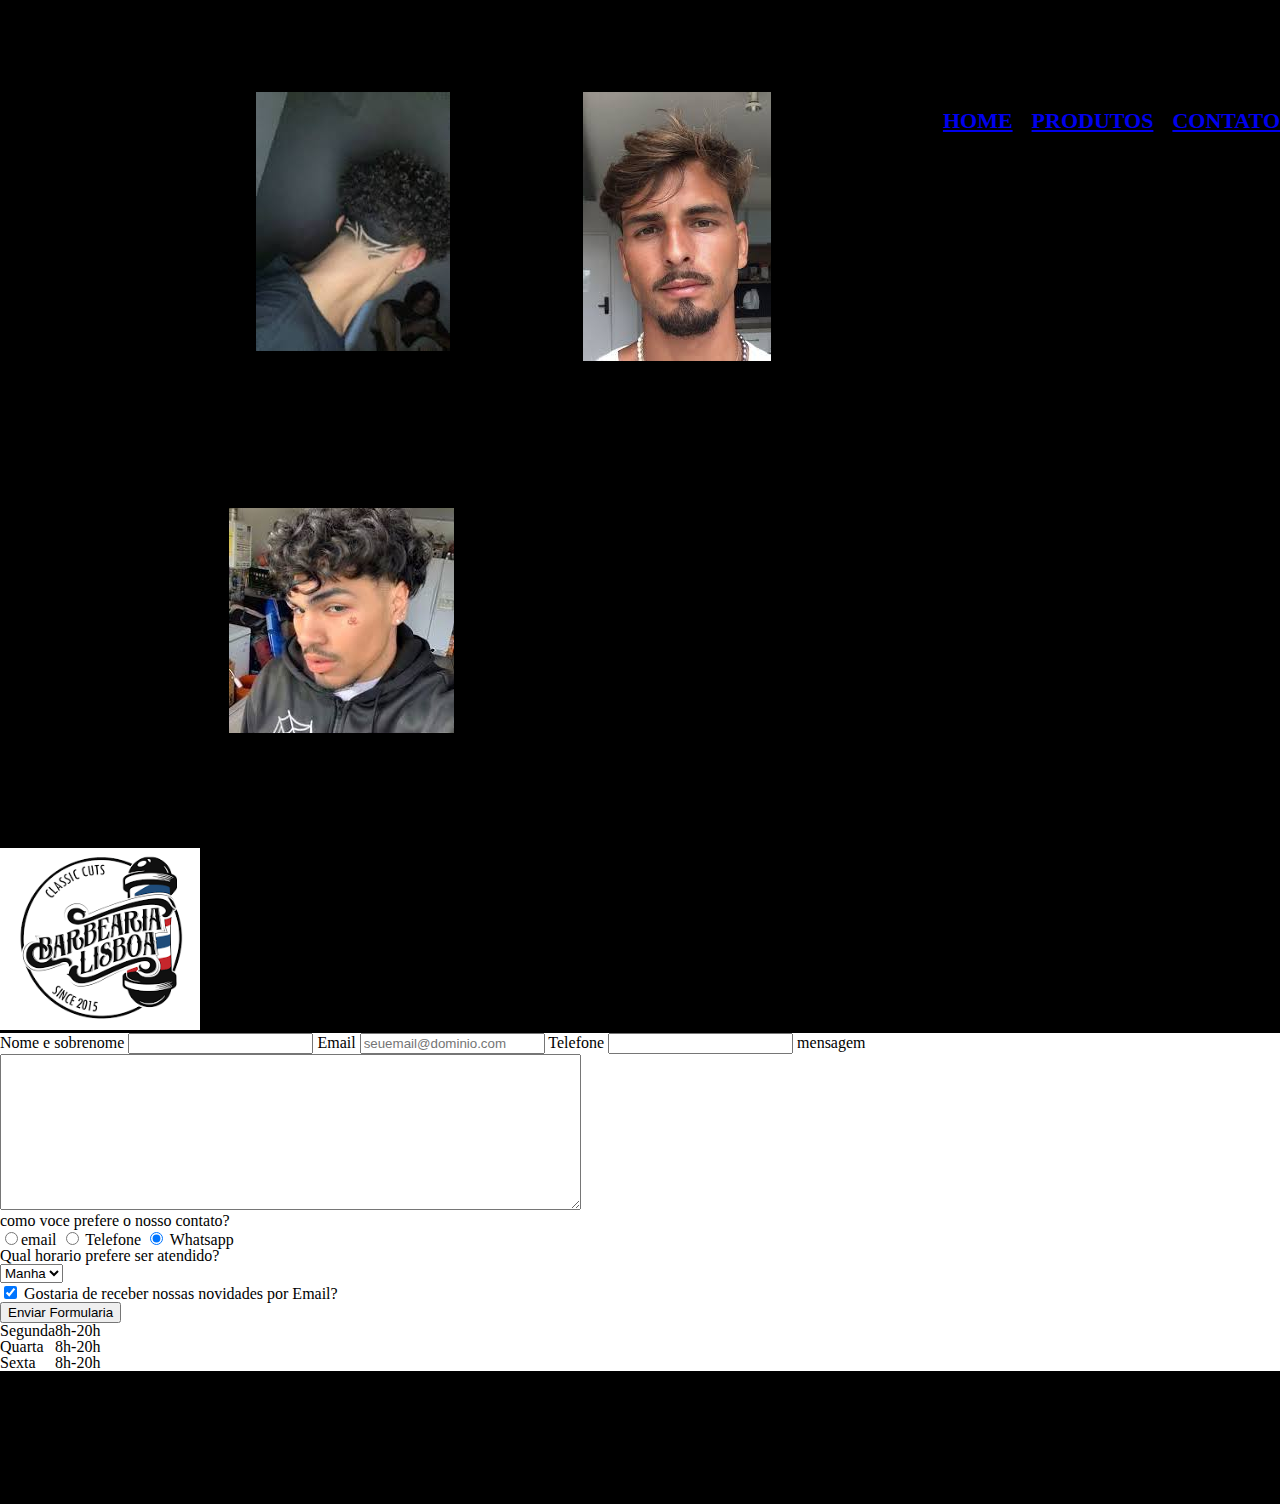
<file: contato.html>
<!DOCTYPE html>
<html lang="pt-br">
<head>
    <meta charset="UTF-8">
    <meta name="viewport" content="width=device-width, initial-scale=1.0">
    <title>Contato</title>
    <link rel="stylesheet" href="reset.css">
    <link rel="stylesheet" href="style.css">
</head>
<body>
    <header>
        <ul class="produtos">
            <li>
                <h2>Cabelo</h2>
                <img src="american.jpg">
                <p class="produto-descricao">Na tesoura ou na maquina, como o cliente preferir</p>
                <p class="produto-preco"> R$35,00</p>
            </li>
            <li>
                <h2>Barba</h2>
                <img src="cavanhq.jpg">
                <p class="produto-descricao">Corte e desenho profissional na barba</p>
                <p class="produto-preco"> R$35,00</p>
            </li>
            <li>
                <h2>Cabelo + Barba</h2>
                <img src="americano com cavanhaque.jpg">
                <p class="produto-descricao">Pacote completo de cabelo e barba,cavanhaque</p>
                <p class="produto-preco">R$35,00</p>
            </li>
        </ul>
            </div class="caixa">
            <h1><img id="logo" src="download (1).png"></h1>

                <nav>
                    <ul>
                        <li><a href="index.html">HOME</a></li>
                        <li><a href="produtos.html">Produtos</a></li>
                        <li><a href="contato.html">Contato</a></li>
                    </ul>    
                </nav>
    </header>
    <main>
        <form>
            <label for="nomesobrenome">Nome e sobrenome</label>
            <input type="text" id="nomesobrenome" class="input padrao">

            <label for="email">Email</label>
            <input type="email" id="email" class="input padrao" placeholder="seuemail@dominio.com">

            <label for="telefone">Telefone</label>
            <input type="tel" id="telefone" class="input padrao">
            
            <label for="mensagem">mensagem</label>
            <textarea cols="70" rows="10" id="mensagem" class="input padrao"></textarea>
            
            <div>
             <p>como voce prefere o nosso contato?</p>   
             <label for="telefone">
                <input type="radio" name="contato" value="telefone" id="radio-telefone">email
             </label>
             <label for="radio-telefone">
                <input type="radio" name="contato" value="telefone" id="radio-telefone">
                Telefone
            </label>
            <label for="radio-whatsapp">
                <input type="radio" name="contato" value="whatsapp" id="radio-whatsapp" checked>
                Whatsapp
            </label>
            <div>
                <p>Qual horario prefere ser atendido?</p>
                <select>
                    <option>Manha</option>
                    <option>Tarde</option>
                    <option>Noite</option>
                </select>
            </div>
            <label class="checked">
                <input type="checkbox" checked>
                Gostaria de receber nossas novidades por Email?
            </label>
        </div>
                    <input type="submit" value="Enviar Formularia">
                </form>
                <table>
                    <body>
                        <tr>
                            <td> Segunda</td>
                            <td>8h-20h</td>
                        </tr>
                        <tr>
                            <td> Quarta</td>
                            <td>8h-20h</td>
                        </tr>
                        <tr>
                            <td> Sexta</td>
                            <td>8h-20h</td>
                        </tr>
                    </body>
                </table>
            </div>
        </form>
    </main>
    <footer>
        
        <p class="copyright">&copy; Copyright Kaikysantos-2025</p>
    </footer> 
</body>
</html>
</file>
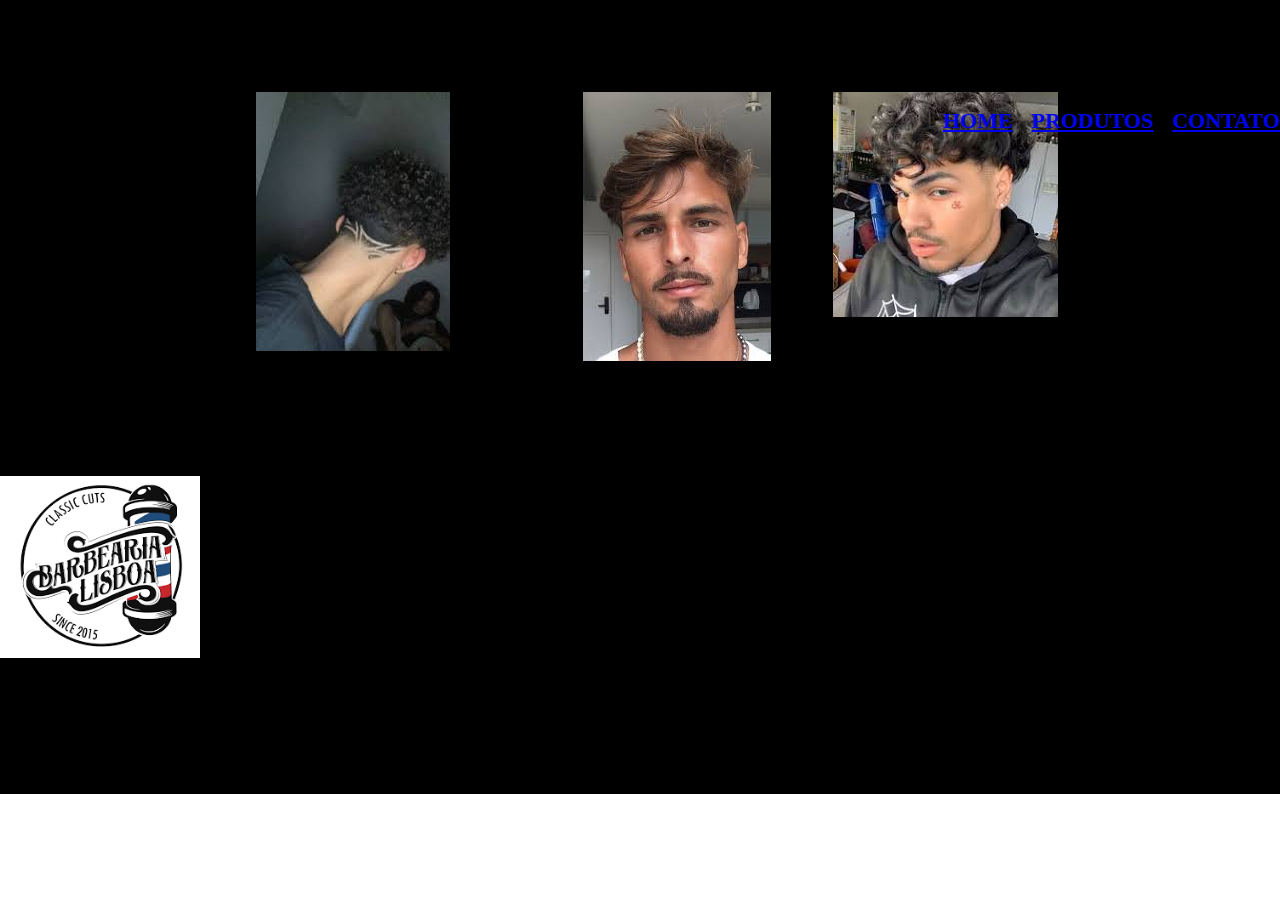
<file: produtos.html>
<!DOCTYPE html>
<html lang="pt-br">
<head>
    <meta charset="UTF-8">
    <meta name="viewport" content="width=device-width, initial-scale=1.0">
    <title>Produtos</title>
    <link rel="stylesheet" href="reset.css">
    <link rel="stylesheet" href="style.css">
</head>
<body>
    <header>
        <ul class="produtos">
            <li>
                <h2>Cabelo</h2>
                <img src="american.jpg">
                <p class="produto-descricao">Na tesoura ou na maquina, como o cliente preferir</p>
                <p class="produto-preco"> R$35,00</p>
            </li>
            <li>
                <h2>Barba</h2>
                <img src="cavanhq.jpg">
                <p class="produto-descricao">Corte e desenho profissional na barba</p>
                <p class="produto-preco"> R$35,00</p>
            </li>
            <li>
                <h2>Cabelo + Barba</h2>
                <img src="americano com cavanhaque.jpg">
                <p class="produto-descricao">Pacote completo de cabelo e barba</p>
                <p class="produto-preco">R$35,00</p>
            </li>
        </ul>
            </div class="caixa">
            <h1><img id="logo" src="download (1).png"></h1>

                <nav>
                    <ul>
                        <li><a href="index.html">HOME</a></li>
                        <li><a href="produtos.html">Produtos</a></li>
                        <li><a href="contato.html">Contato</a></li>
                    </ul>    
                </nav>
    </header>
    <footer>
        <lag src="download (1).png">
        <p class="copyright">&copy; Copyright Kaikysantos-2025</p>
    </footer> 
</body>
</html>
</file>
<file: style.css>
header{
    background-color: rgb(0, 0, 0);
}

nav li {
    display: inline;
    margin: 0 0 0 15px;
    text-transform: uppercase;
    color: #000000;
    font-weight: bold;
    font-size: 22px;
    text-decoration: none;
}
nav a:hover{
color: rgb(0, 0, 0);
text-decoration: underline;

}

 #logo{
    width: 200px;
 }
 .caixa{
    position: relative;
    width: 940px;
    margin: 0 auto;
 }
 nav{
    position: absolute;
    top: 110px;
    right: 0;
 }
 .produtos{
   width: 940px;
   margin: 0 auto;
   padding: 30px 0 ;
 }
 .produtos li {
   display: inline-block;
   text-align: center;
   width: 30;
   vertical-align: top;
   padding: 30px 0;
   box-sizing: border-box;
   border: 2px solid #000000;
   border-radius: 10px;  
 }
.produtos li:hover {
border-color: rgb(255, 0, 0);
}
.produtos li:active {
 border-color: red;
}
.produtos li:hover h2 {
 font-size: 34px;
 color: purple;
}

 .produtos h2{
   font-size: 30px;
   font-weight: bold;
 }
 .produto-descricao{
   font-size: 18px;
 }
 .produto-preco{
   font-size: 22px;
   font-weight: bold;
   margin-top: 10px;
 }
 footer{
  text-align: center;
  background-color: #000000;
  padding: 40px;
 }
 .copyright{
  color: #000000;
  font-size: 13px;
  margin:  20px 0;

 }
</file>
